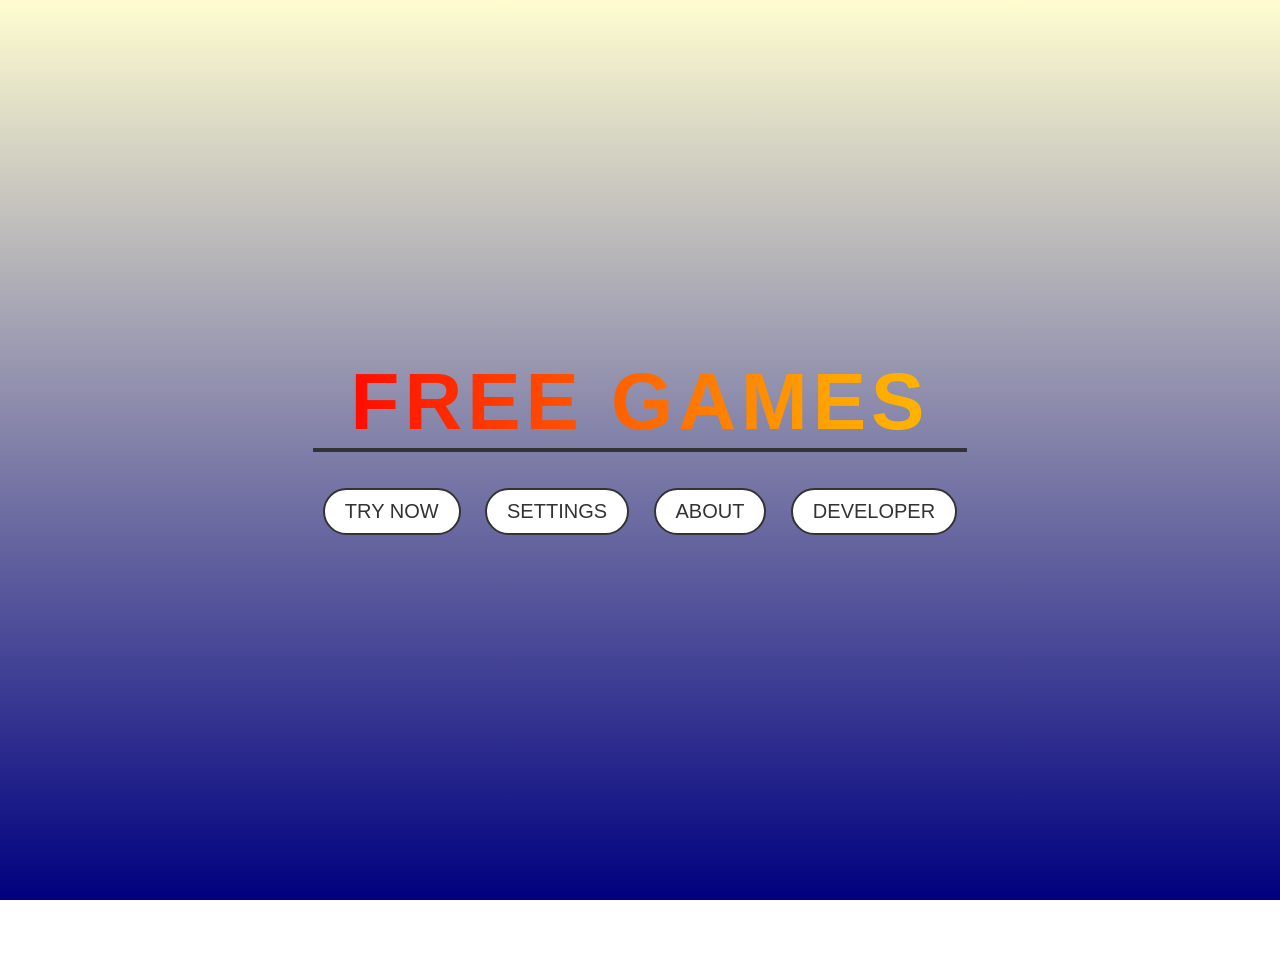
<file: index.html>
<!DOCTYPE html>
<html lang="en">
<head>
  <meta charset="UTF-8">
  <meta name="viewport" content="width=device-width, initial-scale=1.0">
  <title>Free Games</title>
  <link rel="stylesheet" href="index.css">
</head>
<body>
  <div class="container">
    <!-- Lines for the traveling effect -->
    <div id="line.left" class="line left"></div>
    <div id="line.right" class="line right"></div>

    <!-- Main Title -->
    <h1 class="main-title">FREE GAMES</h1>

    <!-- Buttons -->
    <div class="options">
      <a id="try-now" class="option">Try Now</a>
      <a id="settings-button" class="option">Settings</a>
      <a id="about-button" class="option">About</a>
      <a id="developer-button" class="option">Developer</a>
    </div>

    <!-- Settings Menu -->
    <div id="settings-menu" class="settings-menu">
      <button id="exit-button" class="exit-button">X</button>
      <h2>Settings Menu</h2>
      <p>Customize your preferences here:</p>

      <!-- Settings container -->
      <div class="settings-container">
        <div class="section left-section">
          <h2>Theme Options</h2>
          <div class="theme-selection">
            <label>
              <input type="radio" name="theme" value="light" checked> Light Theme
            </label>
            <label>
              <input type="radio" name="theme" value="dark"> Dark Theme
            </label>
          </div>
        </div>
        <div class="divider"></div>
        <div class="section right-section">
          <h2>Customize Settings</h2>
          <div class="customization">
            <h3>Background Gradient</h3>
            <label>
              Color 1: <input type="color" id="bg-color1" value="#FFFDD0">
            </label>
            <label>
              Color 2: <input type="color" id="bg-color2" value="#000080">
            </label>
          </div>
          <div class="customization">
            <h3>Word Animation Colors</h3>
            <label>
              Color 1: <input type="color" id="word-color1" value="#ff0000">
            </label>
            <label>
              Color 2: <input type="color" id="word-color2" value="#00ff00">
            </label>
          </div>
        </div>
      </div>
    </div>

    <!-- About Menu -->
    <div id="about-menu" class="settings-menu">
      <button id="exit-about-button" class="exit-button">X</button>
      <h2>Explore These Free Games</h2>
      <p>Here are some exciting and fun games that you can enjoy for free!</p>
      <ul class="game-list">
        <li>Tic Tac Toe</li>
        <li>Snake Eater</li>
        <li>Galaxy Shooting</li>
        <li>Type Speed</li>
        <li>Fly Bird</li>
      </ul>
    </div>

    <!-- Developer Menu -->
    <div id="developer-menu" class="settings-menu">
      <button id="exit-developer-button" class="exit-button">X</button>
      <h2>Developer</h2>
      <p>This website was developed by BSCpE 1-B. For more information, contact us at <a href="mailto:developer@example.com">developer@example.com</a>.</p>
    </div>

<div id="trynow-menu" class="settings-menu">
  <button id="exit-trynow-button" class="exit-button">X</button>
  <div class="try-now-content">
    <div class="left-section">
      <h3>Game List</h3>
      <ul class="game-list">
        <li data-game="snake-eater">Snake Eater</li>
        <li data-game="tic-tac-toe">Tic Tac Toe</li>
        <li data-game="galaxy-shooting">Galaxy Shooting</li>
        <li data-game="type-speed">Type Speed</li>
        <li data-game="fly-bird">Fly Bird</li>
      </ul>
    </div>
    <div class="right-section" id="gameContainer">
      <p>Select a game to start playing!</p>
	   
    </div>
  </div>
</div>

  </div>

  <script src="index1.js"></script>
 
</body>
</html>
</file>
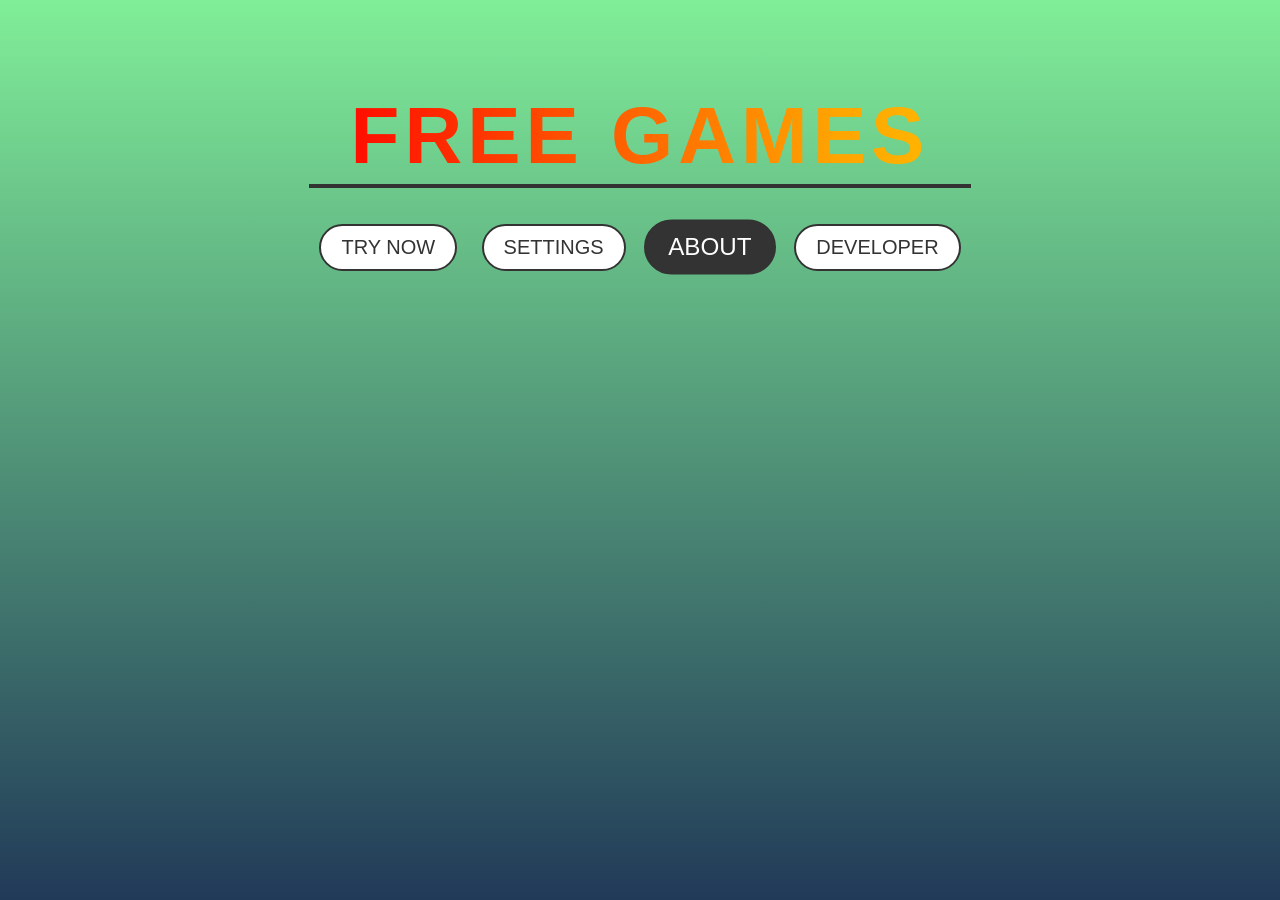
<file: about.html>
<!DOCTYPE html>
<html lang="en">
<head>
    <meta charset="UTF-8">
    <meta name="viewport" content="width=device-width, initial-scale=1.0">
    <title>Free Games About</title>
    <link rel="stylesheet" href="about.css">
   
</head>
<body>

<div class="container">
    <!-- Lines for the traveling effect -->
    <div class="line left"></div>
    <div class="line right"></div>

    <!-- Main Title -->
    <h1 class="main-title">FREE GAMES</h1>

    <!-- Buttons -->
    <div class="options">
    <a href="try-now.html" class="option">Try Now</a>
<a href="settings.html" class="option">Settings</a>
<a href="about.html" active="style" style="background-color: #333; color: #fff; transform: scale(1.1); font-size: 22px;"class="option">About</a>
<a href="developer.html" class="option">Developer</a>

    </div>
  </div>

</body>
</html>
</file>
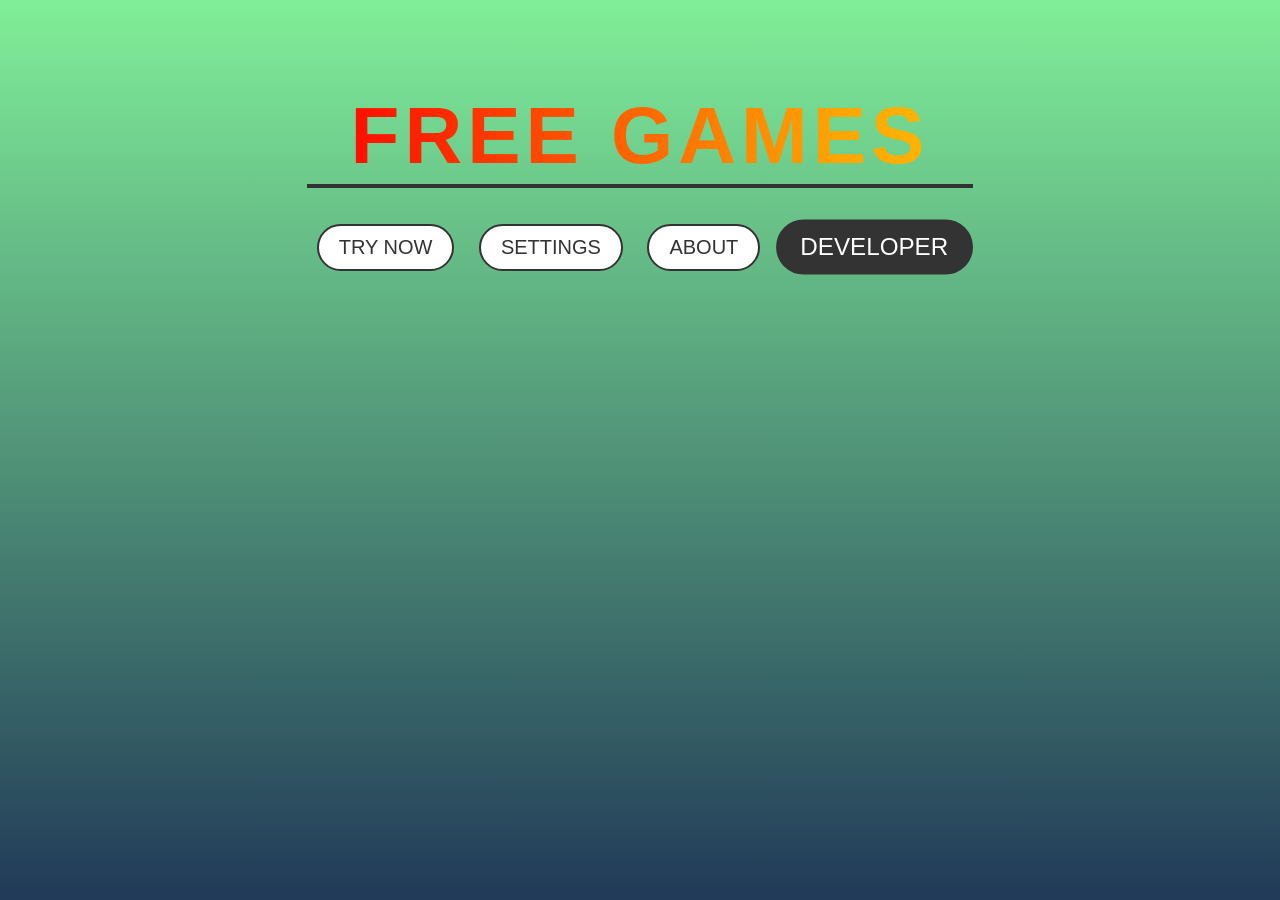
<file: developer.html>
<!DOCTYPE html>
<html lang="en">
<head>
    <meta charset="UTF-8">
    <meta name="viewport" content="width=device-width, initial-scale=1.0">
    <title>Free Games Developer</title>
    <link rel="stylesheet" href="developer.css">
   
</head>
<body>

<div class="container">
    <!-- Lines for the traveling effect -->
    <div class="line left"></div>
    <div class="line right"></div>

    <!-- Main Title -->
    <h1 class="main-title">FREE GAMES</h1>

    <!-- Buttons -->
    <div class="options">
    <a href="try-now.html" class="option">Try Now</a>
<a href="settings.html" class="option">Settings</a>
<a href="about.html" class="option">About</a>
<a href="developer.html"  active="style" style="background-color: #333; color: #fff; transform: scale(1.1); font-size: 22px;" class="option">Developer</a>

    </div>
  </div>



</body>
</html>
</file>
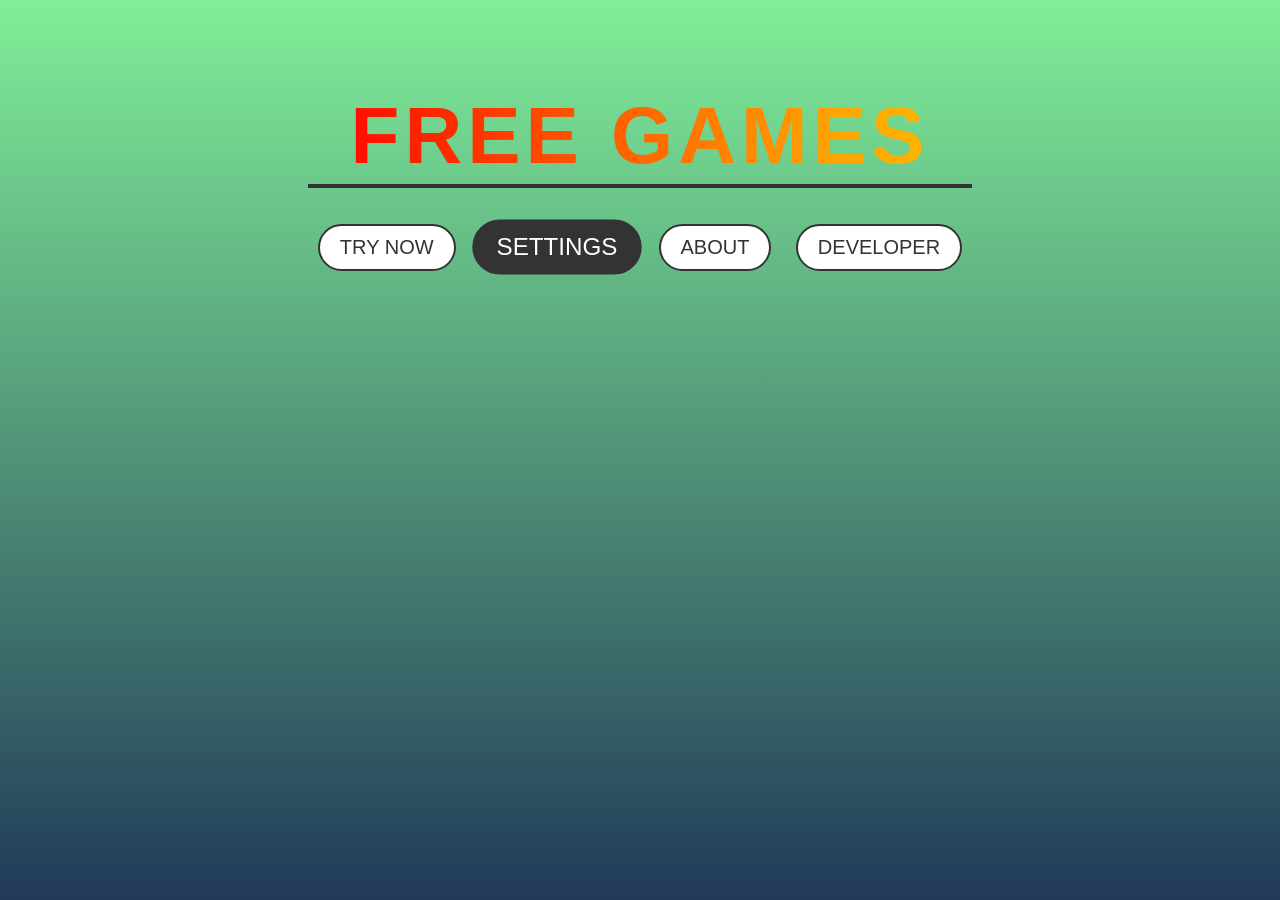
<file: settings.html>
<!DOCTYPE html>
<html lang="en">
<head>
    <meta charset="UTF-8">
    <meta name="viewport" content="width=device-width, initial-scale=1.0">
    <title>Free Games Settings</title>
    <link rel="stylesheet" href="settings.css">
   
</head>
<body>

<div class="container">
    <!-- Lines for the traveling effect -->
    <div class="line left"></div>
    <div class="line right"></div>

    <!-- Main Title -->
    <h1 class="main-title">FREE GAMES</h1>

    <!-- Buttons -->
    <div class="options">
    <a href="try-now.html" class="option">Try Now</a>
<a href="settings.html" active="style" style="background-color: #333; color: #fff; transform: scale(1.1); font-size: 22px;" class="option">Settings</a>
<a href="about.html" class="option">About</a>
<a href="developer.html"   class="option">Developer</a>

    </div>
  </div>

</body>
</html>
</file>
<file: index.css>
body {
  margin: 0;
  font-family: Arial, sans-serif;
  display: flex;
  justify-content: center;
  align-items: center;
  height: 100vh;
  scrollbar-width: none;
  background: linear-gradient(180deg, #FFFDD0, #000080);
  background-attachment: fixed; /* This fixes the background */
}

.container {
  position: relative;
  text-align: center;
}

.line {
  position: absolute;
  height: 4px;
  width: 50%;
  background-color: #333;
}

.line.left {
  top: 50%;
  left: 0;
  transform: translateY(-50%);
  animation: left-line 2s forwards;
}

.line.right {
  top: 50%;
  right: 0;
  transform: translateY(-50%);
  animation: right-line 2s forwards;
}

@keyframes left-line {
  0% {
    width: 0;
  }
  100% {
    width: 50%;
  }
}

@keyframes right-line {
  0% {
    width: 0;
  }
  100% {
    width: 50%;
  }
}

.line.left.move-up {
  transform: translateY(-200px);
  animation: left-line-expand 2s forwards;
}

.line.right.move-up {
  transform: translateY(-200px);
  animation: right-line-expand 2s forwards;
}

@keyframes left-line-expand {
  0% {
    width: 0;
  }
  100% {
    width: 50%;
  }
}

@keyframes right-line-expand {
  0% {
    width: 0;
  }
  100% {
    width: 50%;
  }
}

.main-title {
  font-size: 80px;
  font-weight: bold;
  background: linear-gradient(90deg, red, orange, yellow, green, blue, purple);
  background-size: 400%;
  -webkit-background-clip: text;
  -webkit-text-fill-color: transparent;
  text-transform: uppercase;
  margin: 0;
  position: relative;
  opacity: 0;
  animation: text-reveal 2s ease-in-out 2s forwards, color-shift 6s linear infinite 4s;
}

@keyframes text-reveal {
  0% {
    opacity: 0;
    letter-spacing: 30px;
  }
  100% {
    opacity: 1;
    letter-spacing: 5px;
  }
}

@keyframes color-shift {
  0% {
    background-position: 0% 50%;
  }
  100% {
    background-position: 100% 50%;
  }
}

.options {
  margin-top: 30px;
}

.option {
  display: inline-block;
  background-color: #fff;
  border: 2px solid #333;
  border-radius: 50px;
  padding: 10px 20px;
  margin: 10px;
  font-size: 20px;
  color: #333;
  text-transform: uppercase;
  cursor: pointer;
  transition: all 0.3s ease;
}

.option:hover {
  background-color: #333;
  color: #fff;
  transform: scale(1.1);
}

.container.animate .main-title,
.container.animate .options,
.container.animate .line {
  transform: translateY(-100px);
  opacity: 1;
  transition: all 1s ease;
}

/* Settings Menu */
.settings-menu {
  overflow: auto;
  position: absolute;
  top: 25%;
  left: 50%;
  transform: translate(-50%, 0);
  background-color: white;
  color: #000;
  padding: 20px;
  border-radius: 10px;
  box-shadow: 0 4px 10px rgba(0, 0, 0, 0.3);
  width: 600px;
  height: auto;
  opacity: 0;
  pointer-events: none;
  transition: all 1s ease;
}

#settings-menu.active {
  opacity: 1;
  pointer-events: auto;
  visibility: visible;
  transform: translate(-50%, 0);
}

.container.animate #settings-menu {
  top: 25%;
  opacity: 1;
  pointer-events: auto;
}

.container.reverse-animate #settings-menu {
  top: 100%;
  opacity: 0;
  pointer-events: none;
  transition: all 1s ease;
}

.theme-selection {
  margin: 20px 0;
}

.theme-selection label {
  display: block;
  margin: 5px 0;
  font-size: 16px;
}

.customization {
  margin: 20px 0;
}

.customization h3 {
  font-size: 18px;
  margin-bottom: 10px;
}

.customization label {
  display: block;
  margin: 5px 0;
  font-size: 16px;
}

input[type="color"] {
  margin-left: 10px;
  cursor: pointer;
}

.settings-container {
  display: flex;
  justify-content: space-between;
  gap: 30px;
  position: relative;
  width: 100%;
}

.left-section {
  background-color: white;
  color: black;
  padding: 20px;
  flex: 1;
}

.right-section {
  background-color: white;
  color: black;
  padding: 20px;
  flex: 1;
}

.divider {
  width: 2px;
  background-color: #333;
}

.light-theme {
  background: linear-gradient(180deg, #FFFDD0, #000080);
}

.dark-theme {
  background: linear-gradient(180deg, #333333, #000000);
}

/* Active Settings Menu Styles */
.settings-menu.active {
  background-color: #000;
  color: #fff;
}

/* About Menu */
#about-menu {
  position: absolute;
  top: 25%;
  left: 50%;
  transform: translate(-50%, 0);
  background-color: #fff;
  color: #000;
  padding: 20px;
  border-radius: 10px;
  box-shadow: 0 4px 10px rgba(0, 0, 0, 0.3);
  width: 600px;
  height: auto;
  opacity: 0;
  pointer-events: none;
  transition: all 1s ease;
}

#about-menu.active {
  opacity: 1;
  pointer-events: auto;
  visibility: visible;
  transform: translate(-50%, 0);
}

#about-menu p {
  font-size: 18px;
  line-height: 1.5;
}

#exit-about-button {
  margin-top: 20px;
  padding: 10px;
  font-size: 18px;
  background-color: #333;
  color: #fff;
  border: none;
  border-radius: 5px;
  cursor: pointer;
  transition: all 0.3s ease;
}

#exit-about-button:hover {
  background-color: #555;
}

/* Developer Menu */
#developer-menu {
  position: absolute;
  top: 25%;
  left: 50%;
  transform: translate(-50%, 0);
  background-color: #fff;
  color: #000;
  padding: 20px;
  border-radius: 10px;
  box-shadow: 0 4px 10px rgba(0, 0, 0, 0.3);
  width: 600px;
  height: auto;
  opacity: 0;
  pointer-events: none;
  transition: all 1s ease;
}

#developer-menu.active {
  opacity: 1;
  pointer-events: auto;
  visibility: visible;
  transform: translate(-50%, 0);
}

#developer-menu p {
  font-size: 18px;
  line-height: 1.5;
}

#exit-developer-button {
  margin-top: 20px;
  padding: 10px;
  font-size: 18px;
  background-color: #333;
  color: #fff;
  border: none;
  border-radius: 5px;
  cursor: pointer;
  transition: all 0.3s ease;
}

#exit-developer-button:hover {
  background-color: #555;
}

#trynow-menu {
  position: absolute;
  top: 25%;
  left: 50%;
  transform: translate(-50%, 0);
  background-color: #fff;
  color: #000;
  padding: 20px;
  border-radius: 10px;
  box-shadow: 0 4px 10px rgba(0, 0, 0, 0.3);
  width: 1250px;
  height: 500px;
  display: flex;
  opacity: 0;
  pointer-events: none;
  transition: all 1s ease;
}

#trynow-menu.active {
  opacity: 1;
  pointer-events: auto;
  visibility: visible;
  transform: translate(-50%, 0);
}

.try-now-content {
  display: flex;
  flex: 1;
  width: 100%;
}

.left-section {
  flex: 0 0 20%; /* Fixed 20% width */
  background-color: #f0f0f0;
  padding: 10px;
  display: flex;
  flex-direction: column;
  justify-content: center;
  align-items: center;
  border-right: 2px solid #ccc; /* Optional for better visualization */
}

/* Update the background of the game screen (right section) */
.right-section {
  flex: 0 0 80%; /* Fixed 80% width */
  padding: 20px;
  display: flex;
  flex-direction: column;
  justify-content: center;
  align-items: center;
  background-color: #000; /* Set the background to black */
  color: white; /* Set text color to white for contrast */
}



.game-list li {
  opacity: 0; /* Initially hidden */
  transform: translateX(0);
  background-color: #6200ea;
  color: white;
  padding: 15px;
  margin: 10px 0;
  border-radius: 5px;
  text-align: center;
  animation-duration: 1s;
  animation-fill-mode: forwards;
  transition: background-color 0.3s, transform 0.3s;
}

.game-list li:hover {
	cursor: pointer;
  background-color: #3700b3; /* Change background on hover */
  transform: scale(1.05); /* Slightly enlarge the item on hover */
}

/* Slide in animations */
@keyframes slideInRight {
  from {
    transform: translateX(100%);
    opacity: 0;
  }
  to {
    transform: translateX(0);
    opacity: 1;
  }
}

@keyframes slideInLeft {
  from {
    transform: translateX(-100%);
    opacity: 0;
  }
  to {
    transform: translateX(0);
    opacity: 1;
  }
}




.option.large,
.option.active {
  font-size: 20px;
  padding: 15px 15px;
  background-color: #333;
  color: #fff;
  border: 2px solid #fff;
  transform: scale(1.2);
  transition: all 0.3s ease;
}

.main-title,
.options {
  position: relative;
  transition: all 0.5s ease-in-out;
}

.move-up {
  transform: translateY(-200px);
}

#settings-button.centered {
  position: absolute;
  top: 10%;
  left: 50%;
  transform: translateX(-50%);
}
.option {
  display: inline-block;
  background-color: #fff;
  border: 2px solid #333;
  border-radius: 50px;
  padding: 10px 20px;
  margin: 10px;
  font-size: 20px;
  color: #333;
  text-transform: uppercase;
  cursor: pointer;
  transition: all 0.3s ease;
  opacity: 0; /* Initially hidden */
  transform: translateX(100%); /* Start from right */
  animation: slideIn 1s forwards; /* Apply the slide-in animation */
}

.option:nth-child(1) {
  animation-delay: 0.3s; /* Delay for first button */
}

.option:nth-child(2) {
  animation-delay: 0.6s; /* Delay for second button */
}

.option:nth-child(3) {
  animation-delay: 0.9s; /* Delay for third button */
}

.option:nth-child(4) {
  animation-delay: 1.2s; /* Delay for fourth button */
}

@keyframes slideIn {
  0% {
    opacity: 0;
    transform: translateX(100%); /* Start from right outside */
  }
  100% {
    opacity: 1;
    transform: translateX(0); /* Slide to its normal position */
  }
}

.exit-button {
  position: absolute;
  top: 10px;
  right: 10px;
  background: transparent;
  border: none;
  font-size: 30px;
  color: #333;
  cursor: pointer;
  transition: color 0.3s ease;
}

.exit-button:hover {
  color: #ff0000; /* Change color on hover */
}

 .game-list {
      list-style: none;
      padding: 0;
      margin: 0;
      width: 300px;
    }

    .game-list li {
      opacity: 0; /* Initially hidden */
      transform: translateX(0);
      background-color: #6200ea;
      color: white;
      padding: 15px;
      margin: 10px 0;
      border-radius: 5px;
      text-align: center;
      animation-duration: 1s;
      animation-fill-mode: forwards;
    }

    /* Slide in animations */
    @keyframes slideInRight {
      from {
        transform: translateX(100%);
        opacity: 0;
      }
      to {
        transform: translateX(0);
        opacity: 1;
      }
    }

    @keyframes slideInLeft {
      from {
        transform: translateX(-100%);
        opacity: 0;
      }
      to {
        transform: translateX(0);
        opacity: 1;
      }
    }

    /* Assign animation based on odd/even position */
    .game-list li:nth-child(odd) {
      animation-name: slideInRight;
      animation-delay: calc(0.5s * var(--i));
    }

    .game-list li:nth-child(even) {
      animation-name: slideInLeft;
      animation-delay: calc(0.5s * var(--i));
    }
	
h1 {
    text-align: center;
}

.game-container {
    display: flex;
    justify-content: space-around;
    width: 80%;
}

canvas {
    border: 2px solid white;
    width: 400px;
    height: 800px;
}

#gameControls {
    padding: 10px;
    flex: 1;
}

#startButton {
    padding: 10px 20px;
    font-size: 16px;
    cursor: pointer;
}

#scoreDisplay {
    padding: 10px;
    font-size: 24px;
    color: #333;
    flex: 1;
    text-align: right;
}

canvas {
    margin-top: 20px;
    border: 1px solid #000;
    background-color: #222;
}
</file>
<file: about.css>
body {
  margin: 0;
  font-family: Arial, sans-serif;
  display: flex;
  justify-content: center;
  align-items: flex-start;
  height: 100vh;
  background: linear-gradient(180deg, #80EE98, #213A58);
}

.container {
  position: relative;
  text-align: center;
  top: 10%;
}

.line {
  position: absolute;
  height: 4px;
  width: 50%;
  background-color: #333;
}

.line.left {
  top: 50%;
  left: 0;
  transform: translateY(-50%);
  animation: left-line 2s forwards;
}

.line.right {
  top: 50%;
  right: 0;
  transform: translateY(-50%);
  animation: right-line 2s forwards;
}

@keyframes left-line {
  0% {
    width: 0;
  }
  100% {
    width: 50%;
  }
}

@keyframes right-line {
  0% {
    width: 0;
  }
  100% {
    width: 50%;
  }
}

.main-title {
  font-size: 80px;
  font-weight: bold;
  background: linear-gradient(90deg, red, orange, yellow, green, blue, purple);
  background-size: 400%;
  -webkit-background-clip: text;
  -webkit-text-fill-color: transparent;
  text-transform: uppercase;
  margin: 0;
  position: relative;
  opacity: 0;
  animation: text-reveal 2s ease-in-out 2s forwards, color-shift 6s linear infinite 4s;
}

@keyframes text-reveal {
  0% {
    opacity: 0;
    letter-spacing: 30px;
  }
  100% {
    opacity: 1;
    letter-spacing: 5px;
  }
}

@keyframes color-shift {
  0% {
    background-position: 0% 50%;
  }
  100% {
    background-position: 100% 50%;
  }
}

.options {
  margin-top: 30px;
}

.option {
  display: inline-block;
  background-color: #fff;
  border: 2px solid #333;
  border-radius: 50px;
  padding: 10px 20px;
  margin: 10px;
  font-size: 20px;
  color: #333;
  text-transform: uppercase;
  cursor: pointer;
  transition: all 0.3s ease;
  text-decoration: none; /* Remove underline from links */
}

.option:hover, .option:active {
  background-color: #333;
  color: #fff;
  transform: scale(1.1);
}

.option:active {
  background-color: #333;
  color: #fff;
  transform: scale(1.1);
  font-size: 22px;
}
</file>
<file: developer.css>
body {
  margin: 0;
  font-family: Arial, sans-serif;
  display: flex;
  justify-content: center;
  align-items: flex-start;
  height: 100vh;
  background: linear-gradient(180deg, #80EE98, #213A58);
}

.container {
  position: relative;
  text-align: center;
  top: 10%;
}

.line {
  position: absolute;
  height: 4px;
  width: 50%;
  background-color: #333;
}

.line.left {
  top: 50%;
  left: 0;
  transform: translateY(-50%);
  animation: left-line 2s forwards;
}

.line.right {
  top: 50%;
  right: 0;
  transform: translateY(-50%);
  animation: right-line 2s forwards;
}

@keyframes left-line {
  0% {
    width: 0;
  }
  100% {
    width: 50%;
  }
}

@keyframes right-line {
  0% {
    width: 0;
  }
  100% {
    width: 50%;
  }
}

.main-title {
  font-size: 80px;
  font-weight: bold;
  background: linear-gradient(90deg, red, orange, yellow, green, blue, purple);
  background-size: 400%;
  -webkit-background-clip: text;
  -webkit-text-fill-color: transparent;
  text-transform: uppercase;
  margin: 0;
  position: relative;
  opacity: 0;
  animation: text-reveal 2s ease-in-out 2s forwards, color-shift 6s linear infinite 4s;
}

@keyframes text-reveal {
  0% {
    opacity: 0;
    letter-spacing: 30px;
  }
  100% {
    opacity: 1;
    letter-spacing: 5px;
  }
}

@keyframes color-shift {
  0% {
    background-position: 0% 50%;
  }
  100% {
    background-position: 100% 50%;
  }
}

.options {
  margin-top: 30px;
}

.option {
  display: inline-block;
  background-color: #fff;
  border: 2px solid #333;
  border-radius: 50px;
  padding: 10px 20px;
  margin: 10px;
  font-size: 20px;
  color: #333;
  text-transform: uppercase;
  cursor: pointer;
  transition: all 0.3s ease;
  text-decoration: none; /* Remove underline from links */
}

.option:hover, .option:active {
  background-color: #333;
  color: #fff;
  transform: scale(1.1);
}

.option:active {
  background-color: #333;
  color: #fff;
  transform: scale(1.1);
  font-size: 22px;
}
</file>
<file: settings.css>
body {
  margin: 0;
  font-family: Arial, sans-serif;
  display: flex;
  justify-content: center;
  align-items: flex-start;
  height: 100vh;
  background: linear-gradient(180deg, #80EE98, #213A58);
}

.container {
  position: relative;
  text-align: center;
  top: 10%;
}

.line {
  position: absolute;
  height: 4px;
  width: 50%;
  background-color: #333;
}

.line.left {
  top: 50%;
  left: 0;
  transform: translateY(-50%);
  animation: left-line 2s forwards;
}

.line.right {
  top: 50%;
  right: 0;
  transform: translateY(-50%);
  animation: right-line 2s forwards;
}

@keyframes left-line {
  0% {
    width: 0;
  }
  100% {
    width: 50%;
  }
}

@keyframes right-line {
  0% {
    width: 0;
  }
  100% {
    width: 50%;
  }
}

.main-title {
  font-size: 80px;
  font-weight: bold;
  background: linear-gradient(90deg, red, orange, yellow, green, blue, purple);
  background-size: 400%;
  -webkit-background-clip: text;
  -webkit-text-fill-color: transparent;
  text-transform: uppercase;
  margin: 0;
  position: relative;
  opacity: 0;
  animation: text-reveal 2s ease-in-out 2s forwards, color-shift 6s linear infinite 4s;
}

@keyframes text-reveal {
  0% {
    opacity: 0;
    letter-spacing: 30px;
  }
  100% {
    opacity: 1;
    letter-spacing: 5px;
  }
}

@keyframes color-shift {
  0% {
    background-position: 0% 50%;
  }
  100% {
    background-position: 100% 50%;
  }
}

.options {
  margin-top: 30px;
}

.option {
  display: inline-block;
  background-color: #fff;
  border: 2px solid #333;
  border-radius: 50px;
  padding: 10px 20px;
  margin: 10px;
  font-size: 20px;
  color: #333;
  text-transform: uppercase;
  cursor: pointer;
  transition: all 0.3s ease;
  text-decoration: none; /* Remove underline from links */
}

.option:hover, .option:active {
  background-color: #333;
  color: #fff;
  transform: scale(1.1);
}

.option:active {
  background-color: #333;
  color: #fff;
  transform: scale(1.1);
  font-size: 22px;
}
</file>
